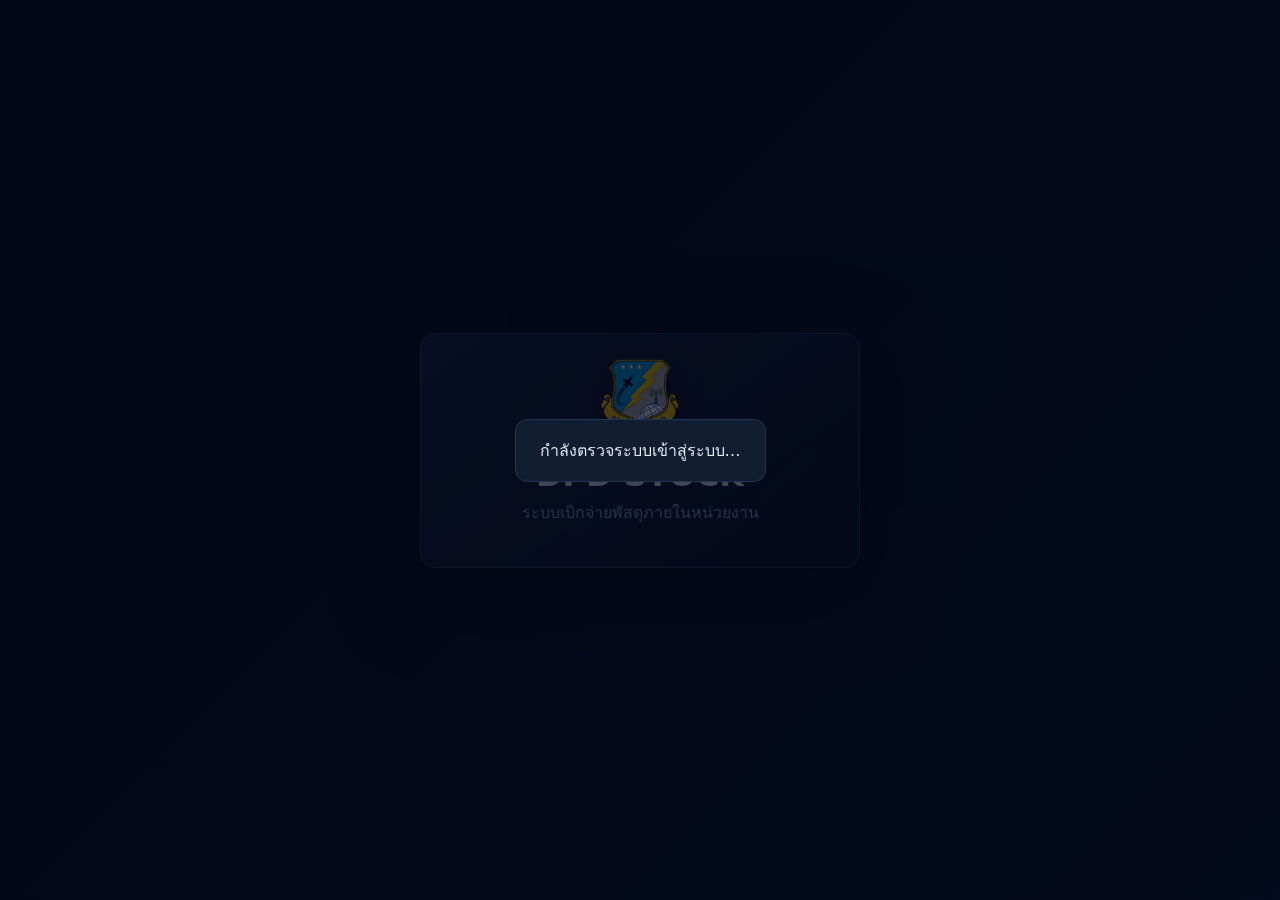
<file: google-apps-script/TestApp.html>
<!DOCTYPE html>
<html lang="th">
<head>
  <base target="_top">
  <meta charset="utf-8">
  <meta name="viewport" content="width=device-width,initial-scale=1">
  <style>
    :root{color-scheme:dark;--bg:#08111f;--panel:#101c2f;--line:#243552;--text:#e5edf8;--muted:#91a4bf;--primary:#6366f1;--ok:#10b981;--warn:#f59e0b;--bad:#f43f5e}
    *{box-sizing:border-box}body{margin:0;font-family:system-ui,"Sarabun",sans-serif;background:linear-gradient(135deg,#07101e,#0c1a2d);color:var(--text)}
    button,input,select,textarea{font:inherit}button{cursor:pointer}[hidden]{display:none!important}.shell{max-width:1440px;margin:auto;padding:20px}.top{display:flex;gap:16px;align-items:center;justify-content:space-between;margin-bottom:18px}.brand h1{font-size:24px;margin:0}.brand p{color:var(--muted);margin:5px 0 0}.profile{text-align:right;color:var(--muted);font-size:13px}.profile-controls{display:flex;justify-content:flex-end;align-items:center;gap:8px;margin-top:8px}.profile-controls select{width:auto;padding:5px 8px}.badge{display:inline-block;padding:4px 9px;border-radius:999px;background:#1f2f50;color:#c7d2fe;font-weight:700}
    .notice{padding:10px 14px;border:1px solid #7c5b18;background:#2b2211;color:#fcd34d;border-radius:10px;margin-bottom:16px}.cards{display:grid;grid-template-columns:repeat(4,minmax(0,1fr));gap:12px}.card,.panel{background:rgba(16,28,47,.96);border:1px solid var(--line);border-radius:14px}.card{padding:16px}.card small{color:var(--muted)}.card strong{display:block;font-size:26px;margin-top:5px}.tabs{display:flex;flex-wrap:wrap;gap:8px;margin:18px 0}.tab{border:1px solid var(--line);background:#111d31;color:var(--text);padding:9px 14px;border-radius:9px}.tab.active{background:var(--primary);border-color:var(--primary)}.view{display:none}.view.active{display:block}.grid{display:grid;grid-template-columns:repeat(2,minmax(0,1fr));gap:14px}.panel{padding:16px;overflow:hidden}.panel h2{font-size:17px;margin:0 0 14px}.form{display:grid;grid-template-columns:repeat(2,minmax(0,1fr));gap:10px}.form .wide{grid-column:1/-1}label{display:grid;gap:5px;color:var(--muted);font-size:13px}input,select,textarea{width:100%;border:1px solid var(--line);background:#081321;color:var(--text);border-radius:8px;padding:9px 10px}textarea{min-height:72px;resize:vertical}.btn{border:0;border-radius:8px;padding:9px 12px;background:var(--primary);color:white;font-weight:700}.btn.secondary{background:#243552}.btn.ok{background:#047857}.btn.warn{background:#a16207}.btn.bad{background:#be123c}.btn.small{font-size:12px;padding:6px 8px}.actions{display:flex;flex-wrap:wrap;gap:6px}.table-wrap{overflow:auto;max-height:520px}table{width:100%;border-collapse:collapse;min-width:720px}th,td{text-align:left;padding:9px;border-bottom:1px solid #20314c;font-size:13px;vertical-align:top}th{color:#a9bad1;position:sticky;top:0;background:var(--panel);z-index:1}.status{font-weight:700}.status.pending{color:#fbbf24}.status.approved{color:#60a5fa}.status.dispensed{color:#c084fc}.status.closed,.status.returned{color:#34d399}.status.rejected,.status.cancelled{color:#fb7185}.empty{color:var(--muted);padding:20px;text-align:center}.loading{position:fixed;inset:0;background:rgba(2,6,23,.72);display:none;place-items:center;z-index:30}.loading.show{display:grid}.loading div{background:#111d31;border:1px solid var(--line);padding:18px 24px;border-radius:12px}.toast{position:fixed;right:18px;bottom:18px;max-width:380px;padding:12px 16px;border-radius:10px;background:#064e3b;color:white;display:none;z-index:40}.toast.error{background:#881337}.toast.show{display:block}
    .auth-shell{min-height:100vh;display:grid;place-items:center;padding:18px}.auth-card{width:min(440px,100%);background:rgba(16,28,47,.98);border:1px solid var(--line);border-radius:16px;padding:24px}.auth-card h1{margin:0 0 6px}.auth-card>p{color:var(--muted);margin:0 0 18px}.auth-card .form{grid-template-columns:1fr}.auth-help{color:var(--muted);font-size:13px;line-height:1.6}.logout{margin-left:8px}
    @media(max-width:900px){.cards,.grid{grid-template-columns:1fr 1fr}.top{align-items:flex-start}.form{grid-template-columns:1fr}.form .wide{grid-column:auto}}@media(max-width:620px){.shell{padding:12px}.cards,.grid{grid-template-columns:1fr}.top{display:block}.profile{text-align:left;margin-top:10px}}

    .app-bg-video{position:fixed;inset:0;width:100%;height:100%;object-fit:cover;z-index:-3;opacity:.38}
    .app-bg-overlay{position:fixed;inset:0;z-index:-2;background:linear-gradient(135deg,rgba(4,12,25,.94),rgba(10,24,47,.78));backdrop-filter:blur(2px)}
    .auth-shell{position:relative}.auth-card{background:linear-gradient(145deg,rgba(25,38,64,.92),rgba(10,21,40,.96));border-color:rgba(148,163,184,.22);box-shadow:0 24px 80px rgba(0,0,0,.5);backdrop-filter:blur(18px);text-align:center}.auth-card .form,.auth-card .auth-help{text-align:left}.auth-logo{width:82px;height:82px;object-fit:contain;margin:0 auto 12px;filter:drop-shadow(0 8px 14px rgba(0,0,0,.38))}
    #appShell.shell{max-width:none;min-height:100vh;padding:24px 28px 28px 282px}.top{background:rgba(10,21,40,.76);border:1px solid rgba(148,163,184,.16);border-radius:16px;padding:14px 18px;backdrop-filter:blur(14px)}.tabs{position:fixed;left:0;top:0;bottom:0;width:254px;margin:0;padding:18px 12px;display:flex;flex-direction:column;align-items:stretch;background:rgba(5,14,29,.94);border-right:1px solid rgba(148,163,184,.14);backdrop-filter:blur(16px);z-index:20}.side-brand{display:flex;align-items:center;gap:11px;padding:10px 10px 20px;margin-bottom:8px;border-bottom:1px solid rgba(148,163,184,.14)}.side-brand img{width:44px;height:44px;object-fit:contain}.side-brand strong{font-size:19px;color:#fff}.side-brand small{display:block;color:var(--muted);font-size:11px;margin-top:2px}.tabs .tab{width:100%;text-align:left;border-color:transparent;background:transparent;padding:12px 14px}.tabs .tab:hover{background:rgba(99,102,241,.12)}.tabs .tab.active{background:linear-gradient(135deg,#6366f1,#3b82f6);box-shadow:0 8px 24px rgba(59,130,246,.2)}.cards{margin-top:16px}.card,.panel{background:rgba(12,27,48,.78);border-color:rgba(148,163,184,.15);backdrop-filter:blur(12px);box-shadow:0 12px 32px rgba(0,0,0,.14)}.card strong{color:#fff}.notice{background:rgba(113,79,8,.27);border-color:rgba(245,158,11,.35)}
    @media(max-width:900px){#appShell.shell{padding:12px}.tabs{position:static;width:auto;margin:12px 0;padding:10px;flex-direction:row;border:1px solid rgba(148,163,184,.14);border-radius:14px}.side-brand{width:100%;border:0;margin:0;padding:5px}.tabs .tab{width:auto}.top{margin-top:0}}@media(max-width:620px){.tabs{display:flex}.side-brand{display:none}.tabs .tab{flex:1 1 45%;text-align:center}}
  </style>
</head>
<body>
  <video class="app-bg-video" autoplay muted loop playsinline preload="metadata"><source src="https://xpdmb.github.io/PROGRAM-WORKDPD/assets/Cyber_secrity.mp4" type="video/mp4"></video>
  <div class="app-bg-overlay"></div>
  <div id="authShell" class="auth-shell">
    <div class="auth-card"><img class="auth-logo" src="https://xpdmb.github.io/PROGRAM-WORKDPD/assets/logo.png" alt="ตราสัญลักษณ์"><h1>DPD STOCK</h1><p>ระบบเบิกจ่ายพัสดุภายในหน่วยงาน</p>
      <section id="setupPanel" hidden><h2>ตั้งค่าผู้ดูแลครั้งแรก</h2><p class="auth-help">ขั้นตอนนี้ทำได้เฉพาะเจ้าของสคริปต์ ขณะนี้ระบบอยู่ในโหมดทดสอบรหัสภายใน</p><form id="setupForm" class="form"><label>ชื่อผู้ใช้<input id="setupUsername" value="admin" required autocomplete="username"></label><label>ชื่อแสดงผล<input id="setupDisplayName" value="ผู้ดูแลระบบ" required></label><label>รหัสเริ่มต้น<input id="setupPassword" type="password" required minlength="5" autocomplete="new-password"></label><button class="btn" type="submit">สร้างบัญชีผู้ดูแล</button></form></section>
      <section id="loginPanel" hidden><h2>เข้าสู่ระบบ</h2><form id="loginForm" class="form"><label>ชื่อผู้ใช้<input id="loginUsername" required autocomplete="username"></label><label>รหัสผ่าน<input id="loginPassword" type="password" required autocomplete="current-password"></label><button class="btn" type="submit">เข้าสู่ระบบ</button></form><p class="auth-help">หากกรอกรหัสผิดครบ 5 ครั้ง บัญชีจะถูกล็อกชั่วคราว 15 นาที</p></section>
      <section id="changePanel" hidden><h2>เปลี่ยนรหัสผ่าน</h2><p class="auth-help">รหัสใหม่ต้องมีอย่างน้อย 10 ตัว และมีทั้งตัวอักษรกับตัวเลข</p><form id="changeForm" class="form"><label>รหัสผ่านปัจจุบัน<input id="currentPassword" type="password" required autocomplete="current-password"></label><label>รหัสผ่านใหม่<input id="newPassword" type="password" required minlength="10" autocomplete="new-password"></label><label>ยืนยันรหัสผ่านใหม่<input id="confirmPassword" type="password" required minlength="10" autocomplete="new-password"></label><button class="btn" type="submit">เปลี่ยนรหัสผ่าน</button></form></section>
      <p id="authMessage" class="auth-help"></p>
    </div>
  </div>
  <div id="appShell" class="shell" hidden>
    <header class="top"><div class="brand"><h1>DPD STOCK</h1><p>ระบบทดสอบฐานข้อมูล Google Sheets</p></div><div class="profile"><span id="roleBadge" class="badge">กำลังโหลด</span><div id="profileText"></div><label class="profile-controls">ผู้ดำเนินการจริง <select id="operatorSelect" required><option value="">-- เลือกชื่อ --</option></select></label><label id="rolePreviewWrap" class="profile-controls" hidden>จำลองมุมมอง <select id="rolePreview"><option value="admin">admin</option><option value="staff">staff</option><option value="viewer">viewer</option></select></label><button id="logoutBtn" class="btn secondary small logout" type="button">ออกจากระบบ</button></div></header>
    <div id="roleNotice" class="notice">โหมดทดสอบส่วนตัว — ใช้ข้อมูลจริงในชีต DPD Stock Database และอนุญาตเฉพาะบัญชีเจ้าของ</div>
    <section class="cards"><div class="card"><small>สินค้า</small><strong id="countProducts">0</strong></div><div class="card"><small>ใกล้หมด</small><strong id="countLow">0</strong></div><div class="card"><small>คำขอเปิดอยู่</small><strong id="countOpen">0</strong></div><div class="card"><small>รายการเคลื่อนไหว</small><strong id="countMoves">0</strong></div></section>
    <nav class="tabs" aria-label="เมนู"><div class="side-brand"><img src="https://xpdmb.github.io/PROGRAM-WORKDPD/assets/logo.png" alt=""><div><strong>DPD STOCK</strong><small>ระบบจัดการพัสดุคงคลัง</small></div></div><button class="tab active" data-view="products" data-roles="viewer,staff,admin">📦 สินค้า</button><button class="tab" data-view="stock" data-roles="staff,admin">📥 รับเข้า / ตรวจนับ</button><button class="tab" data-view="requests" data-roles="viewer,staff,admin">📋 เบิกจ่าย</button><button class="tab" data-view="personnel" data-roles="admin">👥 กำลังพล</button><button class="tab" data-view="users" data-roles="admin">🔐 สิทธิ์ผู้ใช้</button><button id="refreshBtn" class="tab">↻ รีเฟรช</button></nav>

    <section id="products" class="view active"><div id="productGrid" class="grid"><div id="productEditor" class="panel"><h2>เพิ่มหรือแก้ไขสินค้า</h2><form id="productForm" class="form"><label>รหัสสินค้า<input id="pCode" required maxlength="50"></label><label>ชื่อสินค้า<input id="pName" required maxlength="200"></label><label>หมวดหมู่<input id="pCat" value="อื่นๆ"></label><label>ยอดเริ่มต้น<input id="pQty" type="number" min="0" value="0"></label><label>ขั้นต่ำ<input id="pMin" type="number" min="0" value="0"></label><label>หน่วยนับ<input id="pUnit" value="ชิ้น"></label><label class="wide">ที่เก็บ<input id="pLoc"></label><button class="btn wide" type="submit">บันทึกสินค้า</button></form></div><div class="panel"><h2>รายการสินค้า</h2><div class="table-wrap"><table><thead><tr><th>รหัส</th><th>ชื่อ</th><th>คงเหลือ</th><th>ขั้นต่ำ</th><th>หน่วย</th><th>ที่เก็บ</th></tr></thead><tbody id="productRows"></tbody></table></div></div></div></section>

    <section id="stock" class="view"><div class="grid"><div class="panel"><h2>รับสินค้าเข้าคลัง</h2><form id="receiveForm" class="form"><label class="wide">สินค้า<select id="receiveCode" required></select></label><label>จำนวนรับเข้า<input id="receiveQty" type="number" min="1" required></label><label>หมายเหตุ<input id="receiveNote"></label><button class="btn ok wide" type="submit">บันทึกรับเข้า</button></form></div><div class="panel"><h2>ตรวจนับสต็อกจริง</h2><form id="stocktakeForm" class="form"><label class="wide">สินค้า<select id="stocktakeCode" required></select></label><label>จำนวนที่ตรวจพบ<input id="actualQty" type="number" min="0" required></label><label>เหตุผลปรับยอด<input id="stocktakeReason" required maxlength="1000"></label><button class="btn warn wide" type="submit">บันทึกผลตรวจนับ</button></form></div></div><div class="panel" style="margin-top:14px"><h2>ประวัติการเคลื่อนไหวล่าสุด</h2><div class="table-wrap"><table><thead><tr><th>เวลา</th><th>ประเภท</th><th>เอกสาร</th><th>สินค้า</th><th>จำนวน</th><th>ผู้ดำเนินการ</th><th>หมายเหตุ</th></tr></thead><tbody id="movementRows"></tbody></table></div></div></section>

    <section id="requests" class="view"><div class="grid"><div class="panel"><h2>สร้างคำขอเบิก</h2><form id="requestForm" class="form"><label class="wide">สินค้า<select id="requestCode" required></select></label><label>จำนวนขอเบิก<input id="requestQty" type="number" min="1" required></label><label>ผู้รับ<input id="requestUser" required maxlength="200"></label><label>ตำแหน่ง<input id="requestPosition"></label><label class="wide">หมายเหตุ<textarea id="requestNote"></textarea></label><button class="btn wide" type="submit">ส่งคำขอเบิก</button></form></div><div class="panel"><h2>ขั้นตอนทดสอบ</h2><ol style="color:var(--muted);line-height:1.8"><li>สร้างคำขอ</li><li>อนุมัติเต็มจำนวนหรือบางส่วน</li><li>จ่ายเต็มจำนวนหรือแบ่งจ่าย</li><li>รับคืนบางส่วน และปิดยอดส่วนที่ใช้จริง</li></ol></div></div><div class="panel" style="margin-top:14px"><h2>รายการคำขอเบิก</h2><div class="table-wrap"><table><thead><tr><th>เลขคำขอ</th><th>สถานะ</th><th>สินค้า</th><th>ขอ/อนุมัติ/จ่าย</th><th>คืน/ปิด</th><th>ผู้รับ</th><th>ผู้ทำรายการ</th><th>การดำเนินการ</th></tr></thead><tbody id="requestRows"></tbody></table></div></div></section>

    <section id="personnel" class="view"><div class="grid"><div class="panel"><h2>เพิ่มกำลังพล</h2><form id="personForm" class="form"><label class="wide">ชื่อ<input id="personName" required></label><label>ตำแหน่ง<input id="personPosition"></label><label>โทรศัพท์<input id="personPhone"></label><button class="btn wide" type="submit">บันทึกกำลังพล</button></form></div><div class="panel"><h2>รายชื่อ</h2><div class="table-wrap"><table><thead><tr><th>ชื่อ</th><th>ตำแหน่ง</th><th>โทรศัพท์</th><th></th></tr></thead><tbody id="personRows"></tbody></table></div></div></div></section>

    <section id="users" class="view"><div class="grid"><div class="panel"><h2>เพิ่มหรือแก้ไขบัญชี</h2><p style="color:var(--muted)">โหมดทดสอบจะใช้รหัสที่กำหนดไว้จนกว่า admin จะรีเซ็ตรหัส</p><form id="userForm" class="form"><label>ชื่อผู้ใช้<input id="userUsername" required pattern="[a-zA-Z0-9._-]{3,40}" autocomplete="off"></label><label>ชื่อแสดงผล<input id="userDisplay" required></label><label>บทบาท<select id="userRole"><option value="viewer">user / viewer</option><option value="staff">staff</option><option value="admin">admin</option></select></label><label>สถานะ<select id="userActive"><option value="true">ใช้งาน</option><option value="false">ปิดใช้งาน</option></select></label><label class="wide">รหัสเริ่มต้น/รีเซ็ตรหัส<input id="userInitialPassword" type="password" minlength="5" autocomplete="new-password"></label><button class="btn wide" type="submit">บันทึกบัญชี</button></form></div><div class="panel"><h2>บัญชีในระบบ</h2><div class="table-wrap"><table><thead><tr><th>ชื่อผู้ใช้</th><th>ชื่อ</th><th>บทบาท</th><th>สถานะ</th><th>สถานะรหัส</th><th>เข้าใช้ล่าสุด</th></tr></thead><tbody id="accountRows"></tbody></table></div></div></div></section>
  </div>
  <div id="loading" class="loading"><div id="loadingText">กำลังโหลด…</div></div><div id="toast" class="toast"></div>
  <script>
    'use strict';
    const state={profile:null,sessionToken:sessionStorage.getItem('dpdSessionToken')||'',csrfToken:'',products:[],history:[],personnel:[],operators:[],accounts:[],previewRole:'',operatorId:sessionStorage.getItem('dpdOperatorId')||''};
    const operatorActions=['upsertProduct','deleteProduct','receiveStock','stocktake','createRequest','approveRequest','rejectRequest','cancelRequest','dispenseRequest','returnRequest','closeRequest'];
    const actionRoles={upsertProduct:['staff','admin'],receiveStock:['staff','admin'],stocktake:['staff','admin'],createRequest:['viewer','staff','admin'],approveRequest:['admin'],rejectRequest:['admin'],cancelRequest:['viewer','staff','admin'],dispenseRequest:['staff','admin'],returnRequest:['staff','admin'],closeRequest:['staff','admin'],upsertPersonnel:['admin'],deletePersonnel:['admin'],setUserRole:['admin']};
    const $=id=>document.getElementById(id);
    const text=(value)=>value===undefined||value===null?'':String(value);
    const num=(value)=>Number(value||0);
    const requestId=()=>self.crypto&&crypto.randomUUID?crypto.randomUUID():'req-'+Date.now()+'-'+Math.random().toString(16).slice(2);
    function setLoading(show,message){$('loading').classList.toggle('show',show);$('loadingText').textContent=message||'กำลังโหลด…'}
    function toast(message,error){const node=$('toast');node.textContent=message;node.className='toast show'+(error?' error':'');clearTimeout(toast.timer);toast.timer=setTimeout(()=>node.className='toast',4200)}
    function failure(error){setLoading(false);const message=error&&error.message?error.message:String(error);if(/เซสชัน|SESSION|เข้าสู่ระบบ/.test(message)){clearSession();showAuth('loginPanel',message)}else toast(message,true)}
    function authFailure(error){setLoading(false);$('authMessage').textContent=error&&error.message?error.message:String(error)}
    function showAuth(panel,message){$('authShell').hidden=false;$('appShell').hidden=true;['setupPanel','loginPanel','changePanel'].forEach(id=>$(id).hidden=id!==panel);$('authMessage').textContent=message||''}
    function showApp(){$('authShell').hidden=true;$('appShell').hidden=false}
    function clearSession(){state.sessionToken='';state.csrfToken='';state.profile=null;state.previewRole='';sessionStorage.removeItem('dpdSessionToken')}
    function acceptSession(result){state.sessionToken=result.sessionToken;state.csrfToken=result.csrfToken;state.profile=result.profile;state.previewRole=result.profile.role;sessionStorage.setItem('dpdSessionToken',result.sessionToken);if(result.requiresPasswordChange)showAuth('changePanel','กรุณาเปลี่ยนรหัสเริ่มต้นก่อนใช้งาน');else load()}
    function authStart(){setLoading(true,'กำลังตรวจระบบเข้าสู่ระบบ…');google.script.run.withSuccessHandler(status=>{setLoading(false);if(!status.initialized)showAuth(status.canInitialize?'setupPanel':'loginPanel',status.canInitialize?'':'ระบบยังไม่ได้ตั้งค่าโดยเจ้าของ');else if(state.sessionToken)load();else showAuth('loginPanel')}).withFailureHandler(authFailure).uiAuthStatus()}
    function activeRole(){return state.previewRole||(state.profile&&state.profile.role)||'viewer'}
    function can(action){return (actionRoles[action]||[]).includes(activeRole())}
    function load(){if(!state.sessionToken){showAuth('loginPanel');return}setLoading(true,'กำลังอ่านฐานข้อมูล…');google.script.run.withSuccessHandler(data=>{Object.assign(state,data);if(!state.previewRole&&state.profile)state.previewRole=state.profile.role;setLoading(false);showApp();render();}).withFailureHandler(failure).uiBootstrap(state.sessionToken)}
    function command(action,payload,message){if(!can(action)){toast('บทบาท '+activeRole()+' ไม่มีสิทธิ์ทำรายการนี้',true);return}if(operatorActions.includes(action)&&!state.operatorId){toast('กรุณาเลือกผู้ดำเนินการจริงก่อนบันทึก',true);$('operatorSelect').focus();return}setLoading(true,message||'กำลังบันทึก…');google.script.run.withSuccessHandler(()=>{toast('บันทึกสำเร็จ');load();}).withFailureHandler(failure).uiCommand({action,requestId:requestId(),sessionToken:state.sessionToken,csrfToken:state.csrfToken,operatorId:state.operatorId,payload:payload||{}})}
    function node(tag,value,className){const n=document.createElement(tag);if(value!==undefined)n.textContent=text(value);if(className)n.className=className;return n}
    function cell(row,value,className){const td=node('td',value,className);row.appendChild(td);return td}
    function button(label,className,handler){const b=node('button',label,'btn small '+(className||''));b.type='button';b.addEventListener('click',handler);return b}
    function clear(id){const n=$(id);while(n.firstChild)n.removeChild(n.firstChild);return n}
    function options(id){const s=clear(id);state.products.forEach(p=>{const o=node('option',p.code+' · '+p.name+' (คงเหลือ '+num(p.qty)+')');o.value=p.code;s.appendChild(o)})}
    function renderOperatorOptions(){const select=clear('operatorSelect');const blank=node('option',(state.operators||[]).length?'-- เลือกชื่อ --':'-- ให้ admin เพิ่มรายชื่อกำลังพลก่อน --');blank.value='';select.appendChild(blank);(state.operators||[]).forEach(p=>{const option=node('option',p.name+(p.position?' · '+p.position:''));option.value=p.id;select.appendChild(option)});if((state.operators||[]).some(p=>p.id===state.operatorId))select.value=state.operatorId;else{state.operatorId='';sessionStorage.removeItem('dpdOperatorId')}}
    function statusLabel(status){return ({pending:'รออนุมัติ',approved:'อนุมัติแล้ว',dispensed:'จ่ายแล้ว',returned:'คืนครบ',closed:'ปิดแล้ว',rejected:'ปฏิเสธ',cancelled:'ยกเลิก'})[status]||status||'-'}
    function switchView(id){$('operatorSelect').addEventListener('change',e=>{state.operatorId=e.target.value;if(state.operatorId)sessionStorage.setItem('dpdOperatorId',state.operatorId);else sessionStorage.removeItem('dpdOperatorId')});
    document.querySelectorAll('.tab[data-view]').forEach(x=>x.classList.toggle('active',x.dataset.view===id));document.querySelectorAll('.view').forEach(v=>v.classList.toggle('active',v.id===id))}
    function applyRoleAccess(){
      const role=activeRole(),actual=state.profile&&state.profile.role;
      $('roleBadge').textContent=role;$('profileText').textContent=state.profile?state.profile.displayName+' · '+state.profile.username+' · สิทธิ์จริง '+actual:'';
      $('rolePreviewWrap').hidden=actual!=='admin';$('rolePreview').value=role;
      $('roleNotice').textContent=role===actual?'โหมดทดสอบรหัสภายใน — ใช้ข้อมูลจริงและสิทธิ์ '+role:'กำลังจำลองมุมมอง '+role+' — สิทธิ์จริงของบัญชีนี้ยังเป็น '+actual;
      document.querySelectorAll('.tab[data-roles]').forEach(b=>{b.hidden=!b.dataset.roles.split(',').includes(role)});
      $('productEditor').hidden=!can('upsertProduct');$('productGrid').style.gridTemplateColumns=can('upsertProduct')?'':'1fr';
      const current=document.querySelector('.tab[data-view].active');if(!current||current.hidden)switchView('products');
    }
    function visibleHistory(){if(activeRole()!=='viewer')return state.history;return state.history.filter(x=>x.type==='ขอเบิก'&&x.requestedByEmail===state.profile.username)}
    function render(){
      applyRoleAccess();const visible=visibleHistory();
      const requests=visible.filter(x=>x.requestNo&&x.type==='ขอเบิก');const movements=visible.filter(x=>x.type!=='ขอเบิก');
      $('countProducts').textContent=state.products.length;$('countLow').textContent=state.products.filter(p=>num(p.qty)<=num(p.min)).length;$('countOpen').textContent=requests.filter(r=>['pending','approved','dispensed'].includes(r.status)).length;$('countMoves').textContent=movements.length;
      options('receiveCode');options('stocktakeCode');options('requestCode');renderOperatorOptions();renderProducts();renderMovements(movements);renderRequests(requests);renderPersonnel();renderAccounts();
    }
    function renderProducts(){const body=clear('productRows');state.products.forEach(p=>{const tr=node('tr');cell(tr,p.code);cell(tr,p.name);cell(tr,num(p.qty));cell(tr,num(p.min));cell(tr,p.unit);cell(tr,p.loc);if(can('upsertProduct'))tr.addEventListener('dblclick',()=>{ $('pCode').value=text(p.code);$('pCode').readOnly=true;$('pName').value=text(p.name);$('pCat').value=text(p.cat);$('pQty').value=num(p.qty);$('pQty').disabled=true;$('pMin').value=num(p.min);$('pUnit').value=text(p.unit);$('pLoc').value=text(p.loc)});body.appendChild(tr)});if(!state.products.length){const tr=node('tr');const td=cell(tr,'ยังไม่มีสินค้า','empty');td.colSpan=6;body.appendChild(tr)}}
    function renderMovements(items){const body=clear('movementRows');items.slice(0,100).forEach(m=>{const tr=node('tr');cell(tr,new Date(m.date||m.updatedAt).toLocaleString('th-TH'));cell(tr,m.type);cell(tr,m.issueNo||m.returnNo||'');cell(tr,(m.code||'')+' '+(m.name||''));cell(tr,num(m.qty));cell(tr,m.operatorName||m.countedBy||m.dispensedBy||m.returnedBy||m.user);cell(tr,m.note);body.appendChild(tr)});if(!items.length){const tr=node('tr');const td=cell(tr,'ยังไม่มีการเคลื่อนไหว','empty');td.colSpan=7;body.appendChild(tr)}}
    function renderRequests(items){const body=clear('requestRows');items.forEach(r=>{const tr=node('tr');cell(tr,r.requestNo);cell(tr,statusLabel(r.status),'status '+r.status);cell(tr,r.code+' '+r.name);cell(tr,[num(r.qty),num(r.approvedQty),num(r.dispensedQty)].join(' / '));cell(tr,num(r.returnedQty)+' / '+num(r.closedQty));cell(tr,r.user);cell(tr,r.requestedBy||r.requestedByAccount||'-');const actions=cell(tr,'');actions.className='actions';
        const own=state.profile&&r.requestedByEmail===state.profile.username;
        if(r.status==='pending'&&can('approveRequest')){actions.append(button('อนุมัติ','ok',()=>{const q=prompt('จำนวนอนุมัติ',r.qty);if(q)command('approveRequest',{id:r.id,qty:Number(q),expectedVersion:r.version},'กำลังอนุมัติ…')}));actions.append(button('ปฏิเสธ','bad',()=>{const reason=prompt('เหตุผลปฏิเสธ');if(reason)command('rejectRequest',{id:r.id,reason,expectedVersion:r.version})}))}
        if(['pending','approved'].includes(r.status)&&can('cancelRequest')&&(own||activeRole()==='admin'))actions.append(button('ยกเลิก','secondary',()=>command('cancelRequest',{id:r.id,expectedVersion:r.version})));
        if(r.status==='approved'&&can('dispenseRequest'))actions.append(button('จ่าย','ok',()=>{const remain=num(r.approvedQty||r.qty)-num(r.dispensedQty);const q=prompt('จำนวนจ่าย',remain);if(q)command('dispenseRequest',{id:r.id,qty:Number(q),expectedVersion:r.version},'กำลังจ่ายพัสดุ…')}));
        if(r.status==='dispensed'&&can('returnRequest')){const remain=num(r.dispensedQty)-num(r.returnedQty)-num(r.closedQty);actions.append(button('รับคืน','warn',()=>{const q=prompt('จำนวนรับคืน',remain);if(q)command('returnRequest',{id:r.id,qty:Number(q),note:'รับคืนจากหน้า Private Test',expectedVersion:r.version})}));actions.append(button('ปิดยอด','secondary',()=>{const q=prompt('จำนวนที่ใช้จริง/ปิดยอด',remain);if(!q)return;const reason=prompt('เหตุผลปิดยอด','ใช้จริง');if(reason)command('closeRequest',{id:r.id,qty:Number(q),reason,expectedVersion:r.version})}))}
        if(!actions.childElementCount)actions.textContent='-';
        body.appendChild(tr)});if(!items.length){const tr=node('tr');const td=cell(tr,'ยังไม่มีคำขอเบิก','empty');td.colSpan=8;body.appendChild(tr)}}
    function renderPersonnel(){const body=clear('personRows');state.personnel.forEach(p=>{const tr=node('tr');cell(tr,p.name);cell(tr,p.position);cell(tr,p.phone);const a=cell(tr,'');if(can('deletePersonnel'))a.append(button('ลบ','bad',()=>{if(confirm('ลบ '+p.name+' ?'))command('deletePersonnel',{id:p.id,expectedVersion:p.version})}));else a.textContent='-';body.appendChild(tr)});if(!state.personnel.length){const tr=node('tr');const td=cell(tr,'ยังไม่มีรายชื่อ','empty');td.colSpan=4;body.appendChild(tr)}}
    function renderAccounts(){const body=clear('accountRows');(state.accounts||[]).forEach(a=>{const tr=node('tr');cell(tr,a.username);cell(tr,a.displayName);cell(tr,a.role);cell(tr,a.active?'ใช้งาน':'ปิดใช้งาน');cell(tr,a.mustChangePassword?'รอเปลี่ยน':'เรียบร้อย');cell(tr,a.lastLoginAt?new Date(a.lastLoginAt).toLocaleString('th-TH'):'-');tr.addEventListener('dblclick',()=>{$('userUsername').value=a.username;$('userUsername').readOnly=true;$('userDisplay').value=a.displayName;$('userRole').value=a.role;$('userActive').value=String(a.active)});body.appendChild(tr)});if(!(state.accounts||[]).length){const tr=node('tr');const td=cell(tr,'ยังไม่มีบัญชี','empty');td.colSpan=6;body.appendChild(tr)}}
    document.querySelectorAll('.tab[data-view]').forEach(b=>b.addEventListener('click',()=>switchView(b.dataset.view)));$('refreshBtn').addEventListener('click',load);$('rolePreview').addEventListener('change',e=>{state.previewRole=e.target.value;render()});$('logoutBtn').addEventListener('click',()=>{const token=state.sessionToken;clearSession();google.script.run.withSuccessHandler(()=>showAuth('loginPanel','ออกจากระบบแล้ว')).withFailureHandler(()=>showAuth('loginPanel')).uiLogout(token)});
    $('productForm').addEventListener('submit',e=>{e.preventDefault();const existing=state.products.find(p=>p.code===$('pCode').value.trim());const product={code:$('pCode').value.trim(),name:$('pName').value.trim(),cat:$('pCat').value.trim(),min:Number($('pMin').value),unit:$('pUnit').value.trim(),loc:$('pLoc').value.trim()};if(!existing)product.qty=Number($('pQty').value);command('upsertProduct',{product,expectedVersion:existing?existing.version:undefined});e.target.reset();$('pCode').readOnly=false;$('pQty').disabled=false;$('pCat').value='อื่นๆ';$('pQty').value=0;$('pMin').value=0;$('pUnit').value='ชิ้น'});
    $('receiveForm').addEventListener('submit',e=>{e.preventDefault();const p=state.products.find(x=>x.code===$('receiveCode').value);command('receiveStock',{code:$('receiveCode').value,qty:Number($('receiveQty').value),note:$('receiveNote').value,expectedVersion:p&&p.version});e.target.reset()});
    $('stocktakeForm').addEventListener('submit',e=>{e.preventDefault();const p=state.products.find(x=>x.code===$('stocktakeCode').value);command('stocktake',{code:$('stocktakeCode').value,actualQty:Number($('actualQty').value),reason:$('stocktakeReason').value,expectedVersion:p&&p.version},'กำลังบันทึกผลตรวจนับ…');e.target.reset()});
    $('requestForm').addEventListener('submit',e=>{e.preventDefault();command('createRequest',{request:{code:$('requestCode').value,qty:Number($('requestQty').value),user:$('requestUser').value,userPosition:$('requestPosition').value,note:$('requestNote').value}},'กำลังสร้างคำขอ…');e.target.reset()});
    $('personForm').addEventListener('submit',e=>{e.preventDefault();command('upsertPersonnel',{person:{name:$('personName').value,position:$('personPosition').value,phone:$('personPhone').value}});e.target.reset()});
    $('userForm').addEventListener('submit',e=>{e.preventDefault();command('setUserRole',{username:$('userUsername').value,displayName:$('userDisplay').value,role:$('userRole').value,active:$('userActive').value==='true',initialPassword:$('userInitialPassword').value});e.target.reset();$('userUsername').readOnly=false});
    $('setupForm').addEventListener('submit',e=>{e.preventDefault();setLoading(true,'กำลังสร้างบัญชีผู้ดูแล…');const username=$('setupUsername').value.trim();google.script.run.withSuccessHandler(()=>{setLoading(false);$('loginUsername').value=username;showAuth('loginPanel','สร้างบัญชีแล้ว กรุณาเข้าสู่ระบบด้วยรหัสเริ่มต้น')}).withFailureHandler(authFailure).uiInitializeAdmin({username,displayName:$('setupDisplayName').value,password:$('setupPassword').value});e.target.reset()});
    $('loginForm').addEventListener('submit',e=>{e.preventDefault();setLoading(true,'กำลังเข้าสู่ระบบ…');google.script.run.withSuccessHandler(result=>{setLoading(false);acceptSession(result)}).withFailureHandler(authFailure).uiLogin({username:$('loginUsername').value,password:$('loginPassword').value});$('loginPassword').value=''});
    $('changeForm').addEventListener('submit',e=>{e.preventDefault();const next=$('newPassword').value;if(next!==$('confirmPassword').value){$('authMessage').textContent='ยืนยันรหัสผ่านใหม่ไม่ตรงกัน';return}setLoading(true,'กำลังเปลี่ยนรหัสผ่าน…');google.script.run.withSuccessHandler(result=>{setLoading(false);e.target.reset();acceptSession(result)}).withFailureHandler(authFailure).uiChangePassword({sessionToken:state.sessionToken,currentPassword:$('currentPassword').value,newPassword:next})});
    authStart();
  </script>
</body>
</html>
</file>
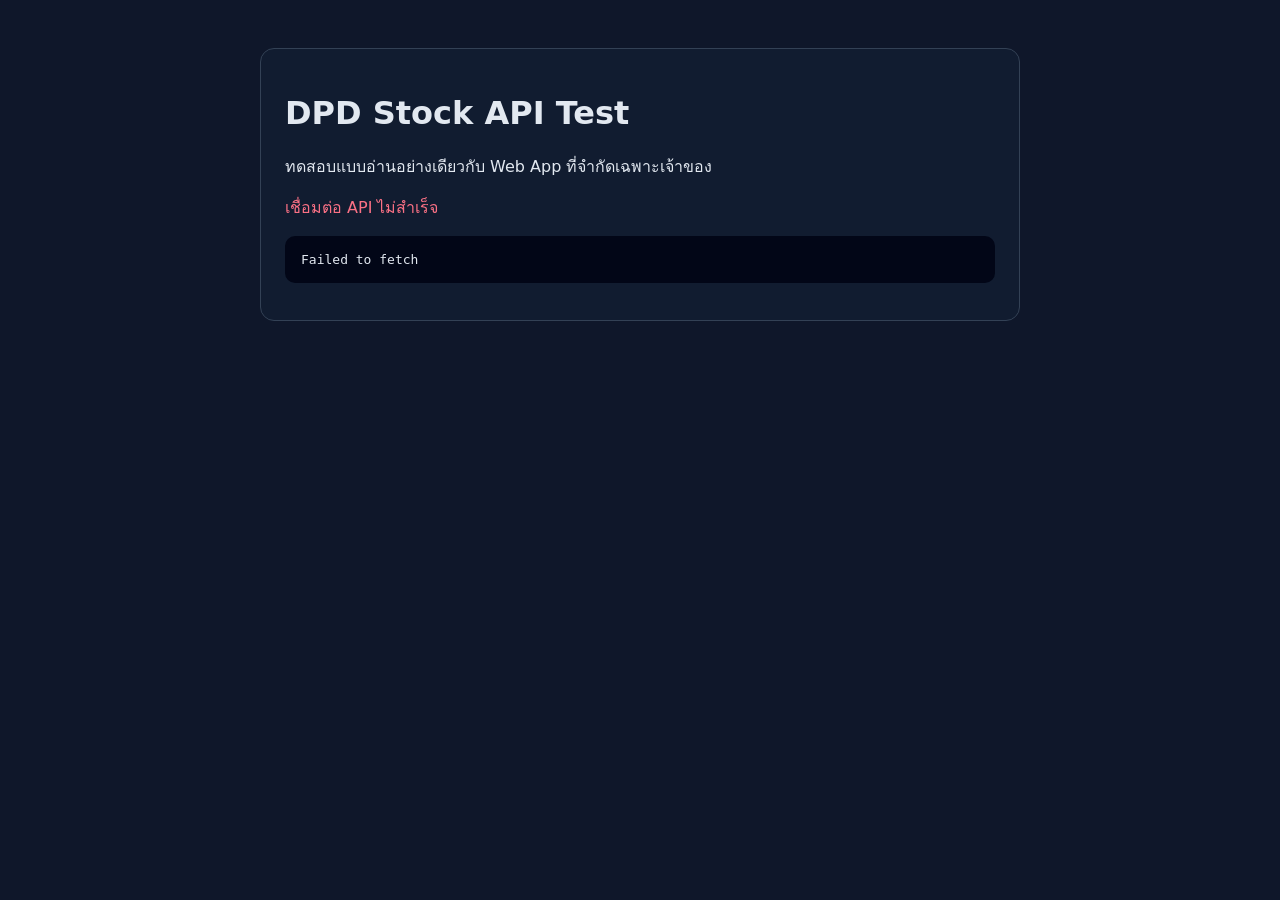
<file: preview/api-test.html>
<!DOCTYPE html>
<html lang="th">
<head>
  <meta charset="utf-8">
  <meta name="viewport" content="width=device-width,initial-scale=1">
  <meta name="robots" content="noindex,nofollow">
  <title>DPD Stock API Test</title>
  <style>
    body{font-family:system-ui,sans-serif;max-width:760px;margin:48px auto;padding:0 20px;background:#0f172a;color:#e2e8f0}
    .card{background:#111c30;border:1px solid #334155;border-radius:14px;padding:24px}
    .pending{color:#fbbf24}.ok{color:#34d399}.error{color:#fb7185}
    pre{white-space:pre-wrap;overflow-wrap:anywhere;background:#020617;padding:16px;border-radius:10px}
  </style>
</head>
<body>
  <main class="card">
    <h1>DPD Stock API Test</h1>
    <p>ทดสอบแบบอ่านอย่างเดียวกับ Web App ที่จำกัดเฉพาะเจ้าของ</p>
    <p id="status" class="pending">กำลังตรวจสอบ…</p>
    <pre id="result">รอผลจาก Google Apps Script</pre>
  </main>
  <script>
    const endpoint = 'https://script.google.com/macros/s/AKfycbyeObiwpNP_GPcvgOrIvVeWEPYxJhPzFuCSgx3DHaBj4H5esqtotH2GUc7857yzGW4V/exec?action=health';
    const statusEl = document.getElementById('status');
    const resultEl = document.getElementById('result');
    fetch(endpoint,{method:'GET',credentials:'include',cache:'no-store',redirect:'follow'})
      .then(async response => {
        const text = await response.text();
        let data;
        try { data = JSON.parse(text); } catch (_) {
          throw new Error('ได้รับคำตอบที่ไม่ใช่ JSON (อาจเป็นหน้าลงชื่อเข้าใช้ Google): ' + text.slice(0,160));
        }
        if (!response.ok || !data.ok) throw new Error(JSON.stringify(data));
        statusEl.textContent = 'เชื่อมต่อ API สำเร็จ';
        statusEl.className = 'ok';
        resultEl.textContent = JSON.stringify(data,null,2);
      })
      .catch(error => {
        statusEl.textContent = 'เชื่อมต่อ API ไม่สำเร็จ';
        statusEl.className = 'error';
        resultEl.textContent = String(error && error.message ? error.message : error);
      });
  </script>
</body>
</html>
</file>
